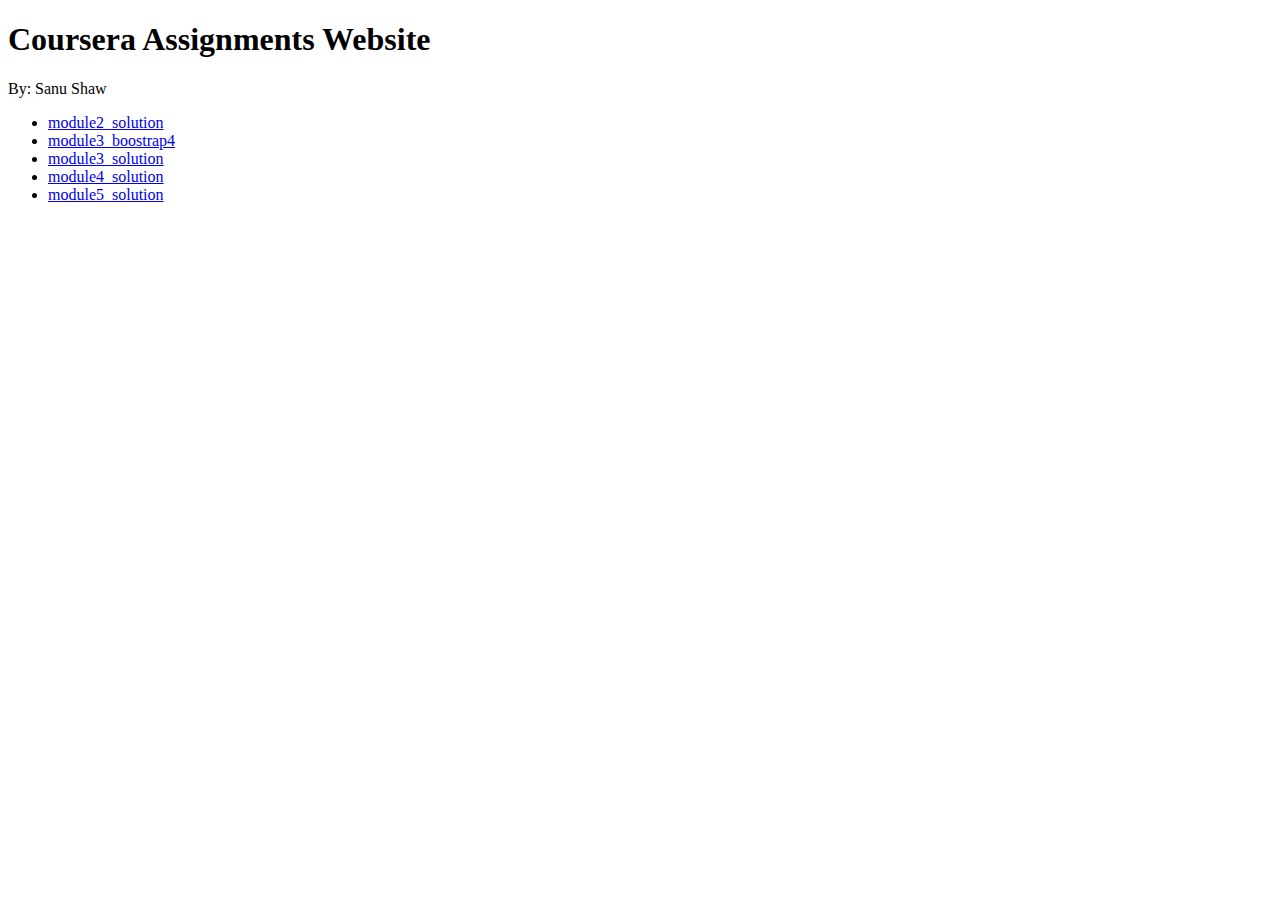
<file: index.html>
<!DOCTYPE html>
<html lang="en">
<head>
    <meta charset="UTF-8">
    <meta http-equiv="X-UA-Compatible" content="IE=edge">
    <meta name="viewport" content="width=device-width, initial-scale=1.0">
    <title>Coursera Test</title>
</head>
<body>
    <h1>Coursera Assignments Website</h1>
    <p>By: Sanu Shaw</p>
    <ul>
        <li><a href="./module2_solution/index.html" target="_blank">module2_solution</a></li>
        <li><a href="./module3_boostrap4/index.html" target="_blank">module3_boostrap4</a></li>
        <li><a href="./module3_solution/index.html" target="_blank">module3_solution</a></li>
        <li><a href="./module4_solution/index.html" target="_blank">module4_solution</a></li>
        <li><a href="./module5_solution/index.html" target="_blank">module5_solution</a></li>
    </ul>
</body>
</html>
</file>
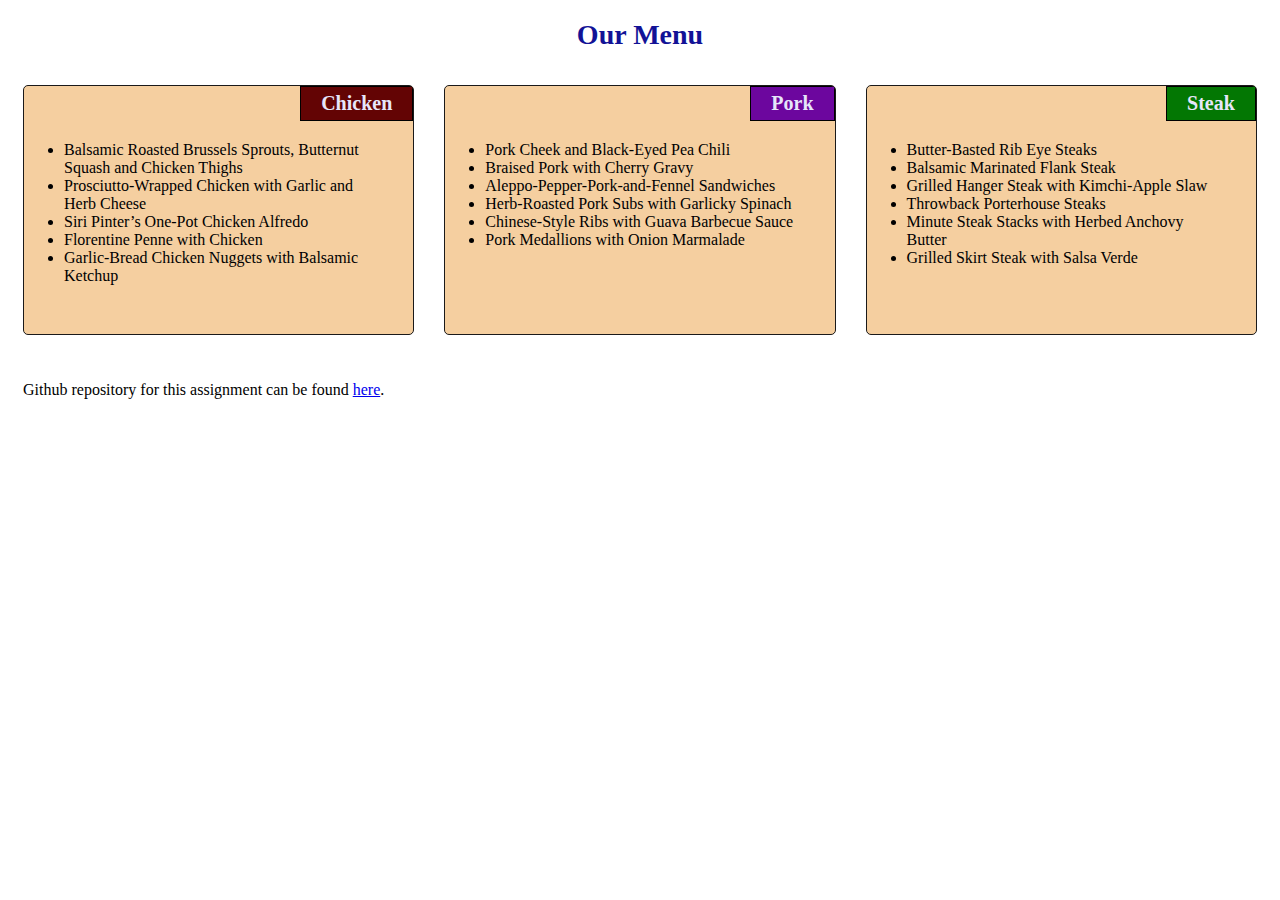
<file: module2_solution/index.html>
<!DOCTYPE html>
<html>

<head>
    <meta charset="utf-8" />
    <meta http-equiv="X-UA-Compatible" content="IE=edge">
    <title>Module2 Assignment</title>
    <meta name="viewport" content="width=device-width, initial-scale=1">
    <link rel="stylesheet" href="css/style.css" />
</head>

<body>
    <h1>Our Menu</h1>

    <div class="col-lg-4 col-md-6 col-sm-12">
        <section>
            <h2 id="chicken">Chicken</h2>
            <ul>
                <li>Balsamic Roasted Brussels Sprouts, Butternut Squash and Chicken Thighs</li>
                <li>Prosciutto-Wrapped Chicken with Garlic and Herb Cheese</li>
                <li>Siri Pinter’s One-Pot Chicken Alfredo</li>
                <li>Florentine Penne with Chicken</li>
                <li>Garlic-Bread Chicken Nuggets with Balsamic Ketchup</li>
            </ul>
        </section>
    </div>

    <div class="col-lg-4 col-md-6 col-sm-12">
        <section>
            <h2 id="pork">Pork</h2>
            <ul>
                <li>Pork Cheek and Black-Eyed Pea Chili</li>
                <li>Braised Pork with Cherry Gravy</li>
                <li>Aleppo-Pepper-Pork-and-Fennel Sandwiches</li>
                <li>Herb-Roasted Pork Subs with Garlicky Spinach</li>
                <li>Chinese-Style Ribs with Guava Barbecue Sauce</li>
                <li>Pork Medallions with Onion Marmalade</li>
            </ul>
        </section>
    </div>

    <div class="col-lg-4 col-md-12 col-sm-12">
        <section>
            <h2 id="steak">Steak</h2>
            <ul>
                <li>Butter-Basted Rib Eye Steaks</li>
                <li>Balsamic Marinated Flank Steak</li>
                <li>Grilled Hanger Steak with Kimchi-Apple Slaw</li>
                <li>Throwback Porterhouse Steaks</li>
                <li>Minute Steak Stacks with Herbed Anchovy Butter</li>
                <li>Grilled Skirt Steak with Salsa Verde</li>
            </ul>
        </section>
    </div>
    <div class="col-lg-12 col-md-12 col-sm-12">
        <p>Github repository for this assignment can be found
            <a href="https://github.com/SanuShaw19/coursera_test" target="_blank">here</a>.
        </p>
    </div>
</body>

</html>
</file>
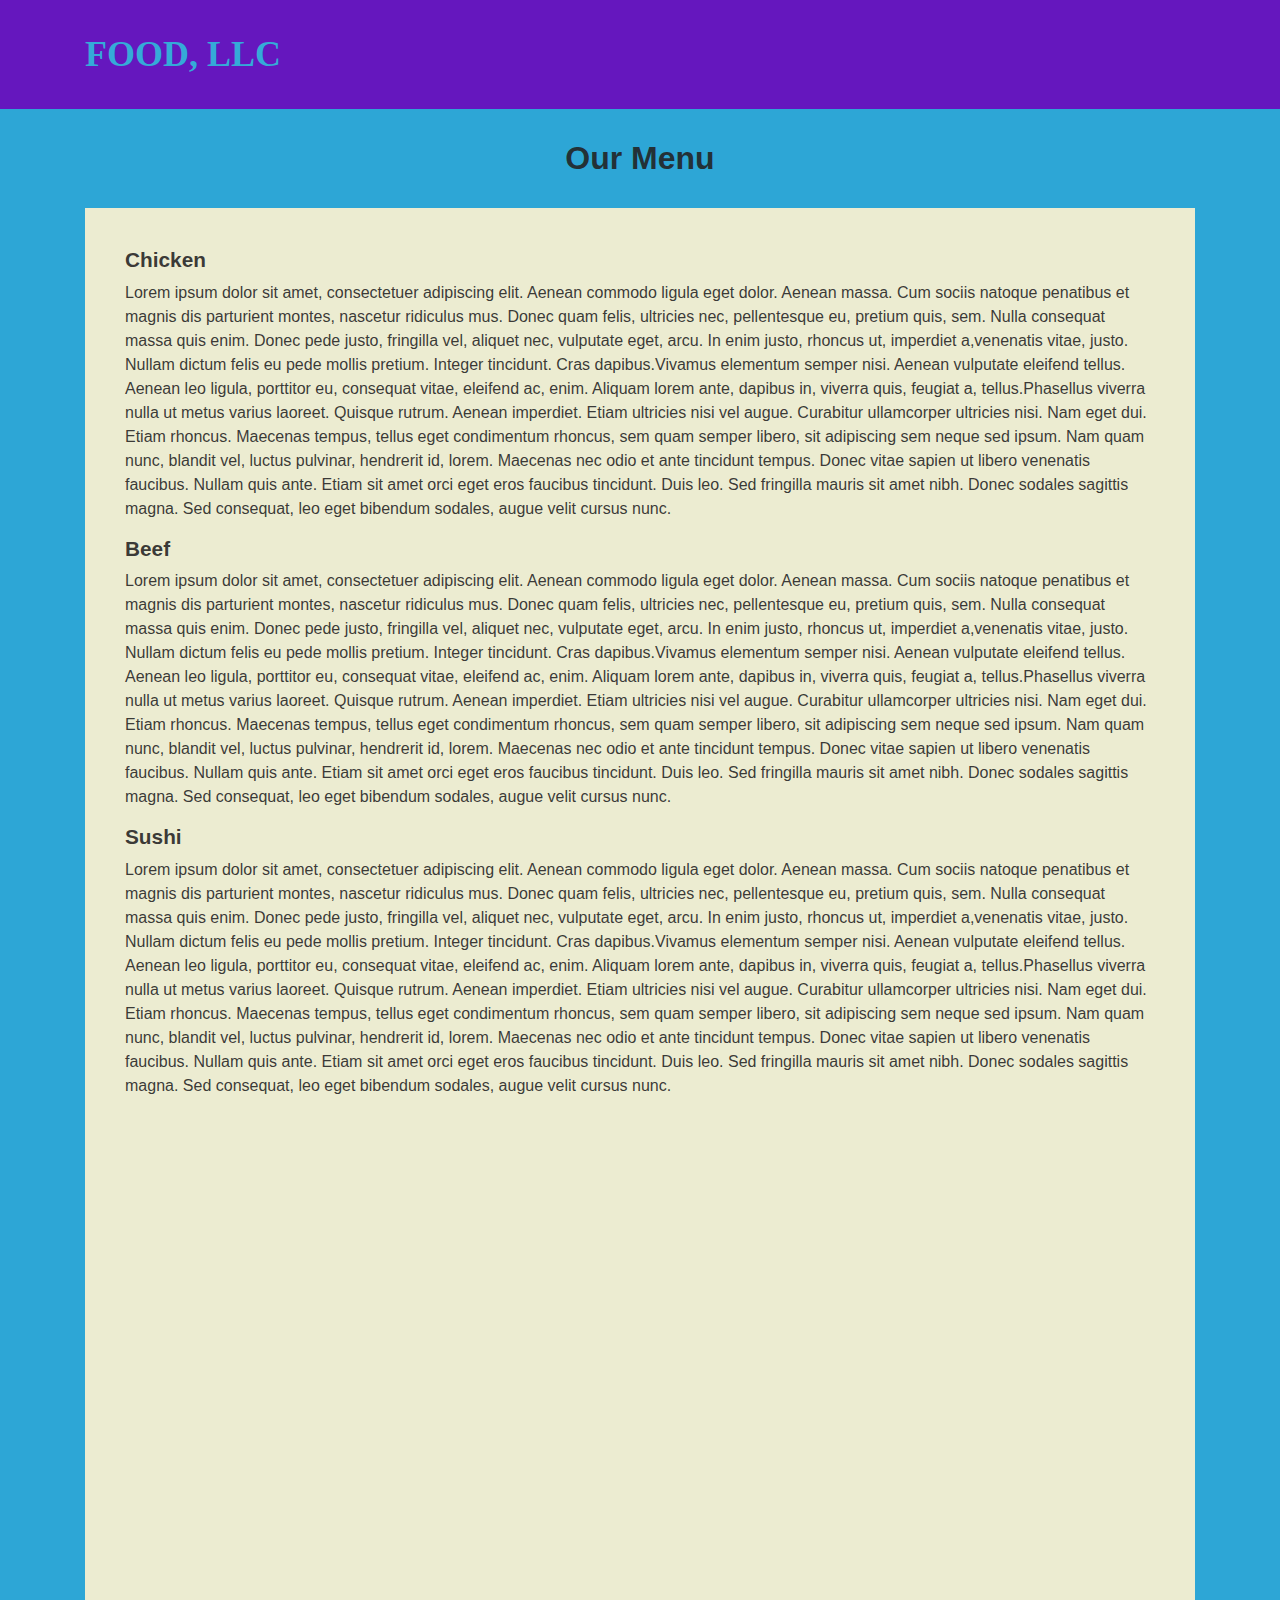
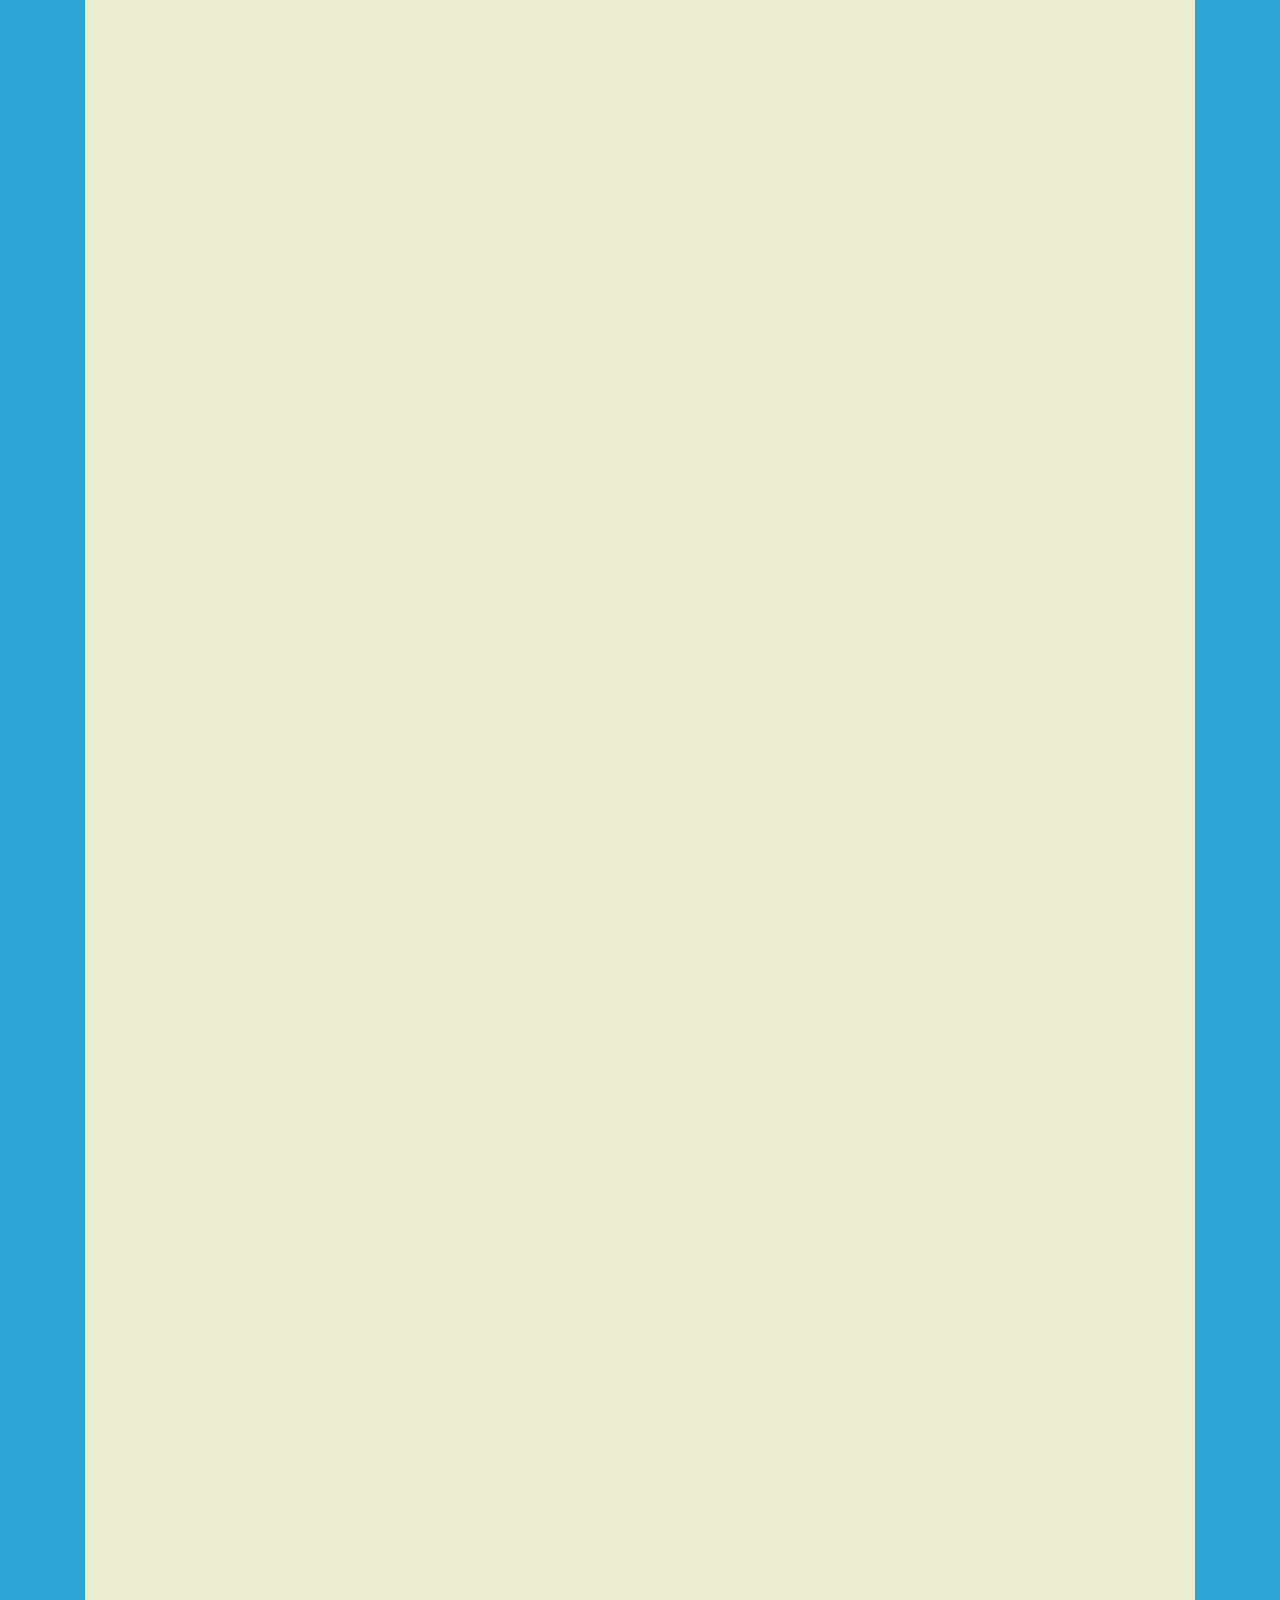
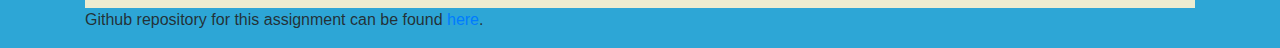
<file: module3_boostrap4/index.html>
<!doctype html>
<html lang="en">

<head>
	<meta charset="utf-8">
	<meta name="viewport" content="width=device-width, initial-scale=1, shrink-to-fit=no">
	<link rel="stylesheet" href="css/bootstrap.min.css">
	<link rel="stylesheet" href="css/style.css">
	<title>Module 3 Assignment</title>
</head>

<body>
	<header>
		<nav id="header-nav" class="navbar navbar-expand-lg navbar-light">
			<div class="container">
				<div class="navbar-brand">
					<a href="index.html">
						<h1>Food, LLC</h1>
					</a>
				</div>

				<button class="navbar-toggler" type="button" data-toggle="collapse" data-target="#navbarSupportedContent"
				 aria-controls="navbarSupportedContent" aria-expanded="false" aria-label="Toggle navigation">
					<span class="navbar-toggler-icon"></span>
				</button>

				<div id="navbarSupportedContent" class="collapse navbar-collapse">
					<ul id="nav-list" class="navbar-nav mr-auto d-lg-none">
						<li class="nav-item active">
							<a class="nav-link text-center" href="#chicken">Chicken</a>
						</li>
						<li class="nav-item">
							<a class="nav-link text-center" href="#beef">Beef</a>
						</li>
						<li class="nav-item">
							<a class="nav-link text-center" href="#sushi">Sushi</a>
						</li>
					</ul>
				</div><!-- .collapse .navbar-collapse -->
			</div><!-- .container -->
		</nav><!-- .navbar-->
	</header>

	<div id="main-content" class="container">
		<h2 id="page-title" class="text-center">Our Menu</h2>
		<div id="main-text">
			<h3 id="chicken">Chicken</h3>
			<p>Lorem ipsum dolor sit amet, consectetuer adipiscing elit. Aenean commodo ligula eget dolor.
				Aenean
				massa. Cum sociis natoque penatibus et magnis dis parturient montes, nascetur ridiculus mus.
				Donec
				quam
				felis, ultricies nec, pellentesque eu, pretium quis, sem. Nulla consequat massa quis enim.
				Donec
				pede
				justo, fringilla vel, aliquet nec, vulputate eget, arcu. In enim justo, rhoncus ut, imperdiet
				a,venenatis vitae, justo. Nullam dictum felis eu pede mollis pretium. Integer tincidunt. Cras
				dapibus.Vivamus elementum semper nisi. Aenean vulputate eleifend tellus. Aenean leo ligula,
				porttitor
				eu,
				consequat vitae, eleifend ac, enim. Aliquam lorem ante, dapibus in, viverra quis, feugiat a,
				tellus.Phasellus viverra nulla ut metus varius laoreet. Quisque rutrum. Aenean imperdiet. Etiam
				ultricies nisi vel augue. Curabitur ullamcorper ultricies nisi. Nam eget dui. Etiam rhoncus.
				Maecenas
				tempus, tellus eget condimentum rhoncus, sem quam semper libero, sit adipiscing sem neque sed
				ipsum.
				Nam quam nunc, blandit vel, luctus pulvinar, hendrerit id, lorem. Maecenas nec odio et ante
				tincidunt
				tempus. Donec vitae sapien ut libero venenatis faucibus. Nullam quis ante. Etiam sit amet orci
				eget
				eros
				faucibus tincidunt. Duis leo. Sed fringilla mauris sit amet nibh. Donec sodales sagittis magna.
				Sed
				consequat, leo eget bibendum sodales, augue velit cursus nunc.
			</p>
			<h3 id="beef">Beef</h3>
			<p>Lorem ipsum dolor sit amet, consectetuer adipiscing elit. Aenean commodo ligula eget dolor.
				Aenean
				massa. Cum sociis natoque penatibus et magnis dis parturient montes, nascetur ridiculus mus.
				Donec
				quam
				felis, ultricies nec, pellentesque eu, pretium quis, sem. Nulla consequat massa quis enim.
				Donec
				pede
				justo, fringilla vel, aliquet nec, vulputate eget, arcu. In enim justo, rhoncus ut, imperdiet
				a,venenatis vitae, justo. Nullam dictum felis eu pede mollis pretium. Integer tincidunt. Cras
				dapibus.Vivamus elementum semper nisi. Aenean vulputate eleifend tellus. Aenean leo ligula,
				porttitor
				eu,
				consequat vitae, eleifend ac, enim. Aliquam lorem ante, dapibus in, viverra quis, feugiat a,
				tellus.Phasellus viverra nulla ut metus varius laoreet. Quisque rutrum. Aenean imperdiet. Etiam
				ultricies nisi vel augue. Curabitur ullamcorper ultricies nisi. Nam eget dui. Etiam rhoncus.
				Maecenas
				tempus, tellus eget condimentum rhoncus, sem quam semper libero, sit adipiscing sem neque sed
				ipsum.
				Nam quam nunc, blandit vel, luctus pulvinar, hendrerit id, lorem. Maecenas nec odio et ante
				tincidunt
				tempus. Donec vitae sapien ut libero venenatis faucibus. Nullam quis ante. Etiam sit amet orci
				eget
				eros
				faucibus tincidunt. Duis leo. Sed fringilla mauris sit amet nibh. Donec sodales sagittis magna.
				Sed
				consequat, leo eget bibendum sodales, augue velit cursus nunc.
			</p>
			<h3 id="sushi">Sushi</h3>
			<p>Lorem ipsum dolor sit amet, consectetuer adipiscing elit. Aenean commodo ligula eget dolor.
				Aenean
				massa. Cum sociis natoque penatibus et magnis dis parturient montes, nascetur ridiculus mus.
				Donec
				quam
				felis, ultricies nec, pellentesque eu, pretium quis, sem. Nulla consequat massa quis enim.
				Donec
				pede
				justo, fringilla vel, aliquet nec, vulputate eget, arcu. In enim justo, rhoncus ut, imperdiet
				a,venenatis vitae, justo. Nullam dictum felis eu pede mollis pretium. Integer tincidunt. Cras
				dapibus.Vivamus elementum semper nisi. Aenean vulputate eleifend tellus. Aenean leo ligula,
				porttitor
				eu,
				consequat vitae, eleifend ac, enim. Aliquam lorem ante, dapibus in, viverra quis, feugiat a,
				tellus.Phasellus viverra nulla ut metus varius laoreet. Quisque rutrum. Aenean imperdiet. Etiam
				ultricies nisi vel augue. Curabitur ullamcorper ultricies nisi. Nam eget dui. Etiam rhoncus.
				Maecenas
				tempus, tellus eget condimentum rhoncus, sem quam semper libero, sit adipiscing sem neque sed
				ipsum.
				Nam quam nunc, blandit vel, luctus pulvinar, hendrerit id, lorem. Maecenas nec odio et ante
				tincidunt
				tempus. Donec vitae sapien ut libero venenatis faucibus. Nullam quis ante. Etiam sit amet orci
				eget
				eros
				faucibus tincidunt. Duis leo. Sed fringilla mauris sit amet nibh. Donec sodales sagittis magna.
				Sed
				consequat, leo eget bibendum sodales, augue velit cursus nunc.
			</p>
		</div>
		<div ><p>Github repository for this assignment can be found
            <a href="https://github.com/SanuShaw19/coursera_test" target="_blank">here</a>.
        </p></div>
	</div>

	<script src="js/jquery-3.3.1.js"></script>
	<script src="js/bootstrap.min.js"></script>

</body>

</html>
</file>
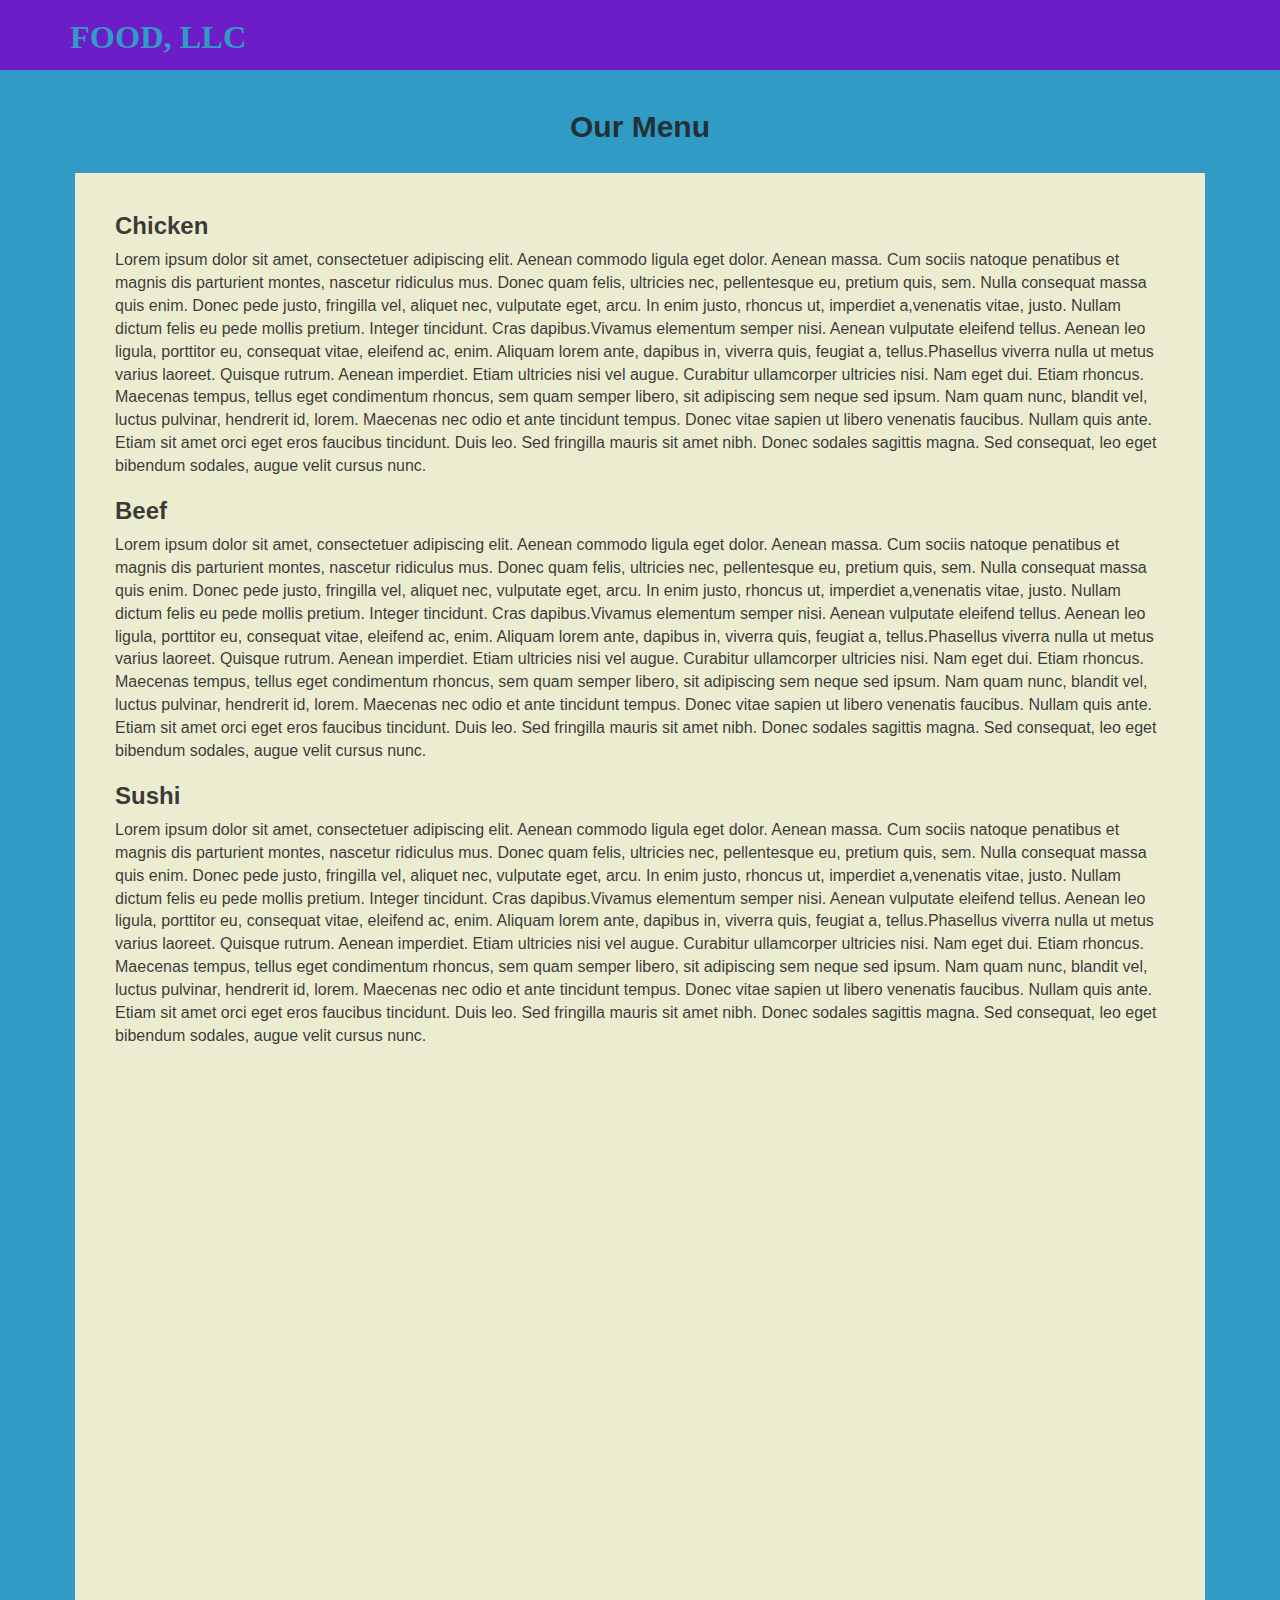
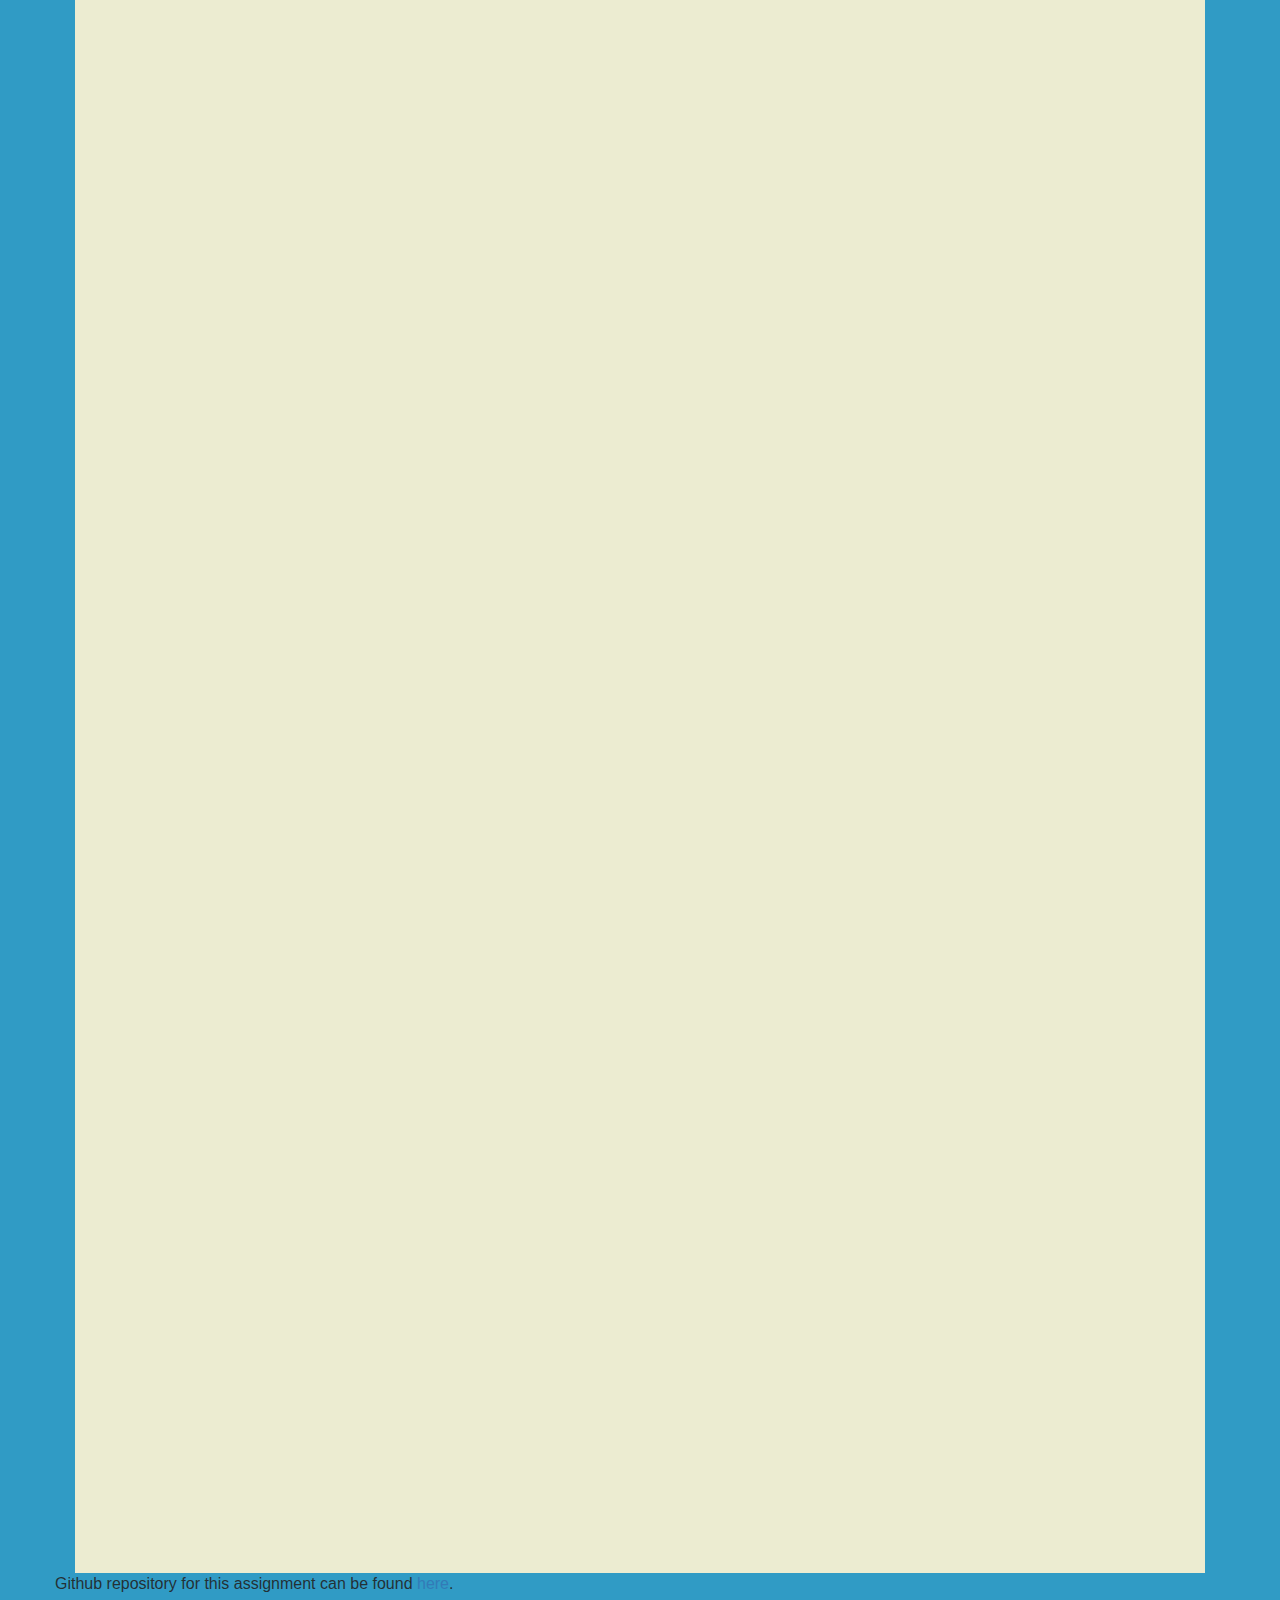
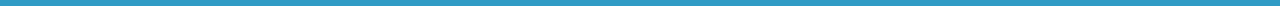
<file: module3_solution/index.html>
<!doctype html>
<html lang="en">

<head>
	<meta charset="utf-8">
	<meta http-equiv="X-UA-Compatible" content="IE=edge">
	<meta name="viewport" content="width=device-width, initial-scale=1">
	<title>Module 3 Solution</title>
	<link rel="stylesheet" href="css/bootstrap.min.css">
	<link rel="stylesheet" href="css/styles.css">
</head>

<body>
	<header>
		<nav id="header-nav" class="navbar navbar-default">
			<div class="container">
				<div class="navbar-header">
					<div class="navbar-brand">
						<a href="index.html">
							<h1>Food, LLC</h1>
						</a>
					</div>

					<button type="button" class="navbar-toggle collapsed" data-toggle="collapse" data-target="#collapsable-nav"
					 aria-expanded="false">
						<span class="sr-only">Toggle navigation</span>
						<span class="icon-bar"></span>
						<span class="icon-bar"></span>
						<span class="icon-bar"></span>
					</button>
				</div>

				<div id="collapsable-nav" class="collapse navbar-collapse">
					<ul id="nav-list" class="nav navbar-nav visible-xs">
						<li><a href="#chicken" class="text-center">Chicken</a></li>
						<li><a href="#beef" class="text-center">Beef</a></li>
						<li><a href="#sushi" class="text-center">Sushi</a></li>
					</ul>
				</div><!-- .collapse .navbar-collapse -->
			</div><!-- .container -->
		</nav><!-- #header-nav -->
	</header>

	<div id="main-content" class="container">
		<h2 id="page-title" class="text-center">Our Menu</h2>
		<section class="row">
			<div id="main-text" class="col-xs-12">
				<div class="text-background">
					<h3 id="chicken">Chicken</h3>
					<p>Lorem ipsum dolor sit amet, consectetuer adipiscing elit. Aenean commodo ligula eget dolor.
						Aenean
						massa. Cum sociis natoque penatibus et magnis dis parturient montes, nascetur ridiculus mus.
						Donec
						quam
						felis, ultricies nec, pellentesque eu, pretium quis, sem. Nulla consequat massa quis enim.
						Donec
						pede
						justo, fringilla vel, aliquet nec, vulputate eget, arcu. In enim justo, rhoncus ut, imperdiet
						a,venenatis vitae, justo. Nullam dictum felis eu pede mollis pretium. Integer tincidunt. Cras
						dapibus.Vivamus elementum semper nisi. Aenean vulputate eleifend tellus. Aenean leo ligula,
						porttitor
						eu,
						consequat vitae, eleifend ac, enim. Aliquam lorem ante, dapibus in, viverra quis, feugiat a,
						tellus.Phasellus viverra nulla ut metus varius laoreet. Quisque rutrum. Aenean imperdiet. Etiam
						ultricies nisi vel augue. Curabitur ullamcorper ultricies nisi. Nam eget dui. Etiam rhoncus.
						Maecenas
						tempus, tellus eget condimentum rhoncus, sem quam semper libero, sit adipiscing sem neque sed
						ipsum.
						Nam quam nunc, blandit vel, luctus pulvinar, hendrerit id, lorem. Maecenas nec odio et ante
						tincidunt
						tempus. Donec vitae sapien ut libero venenatis faucibus. Nullam quis ante. Etiam sit amet orci
						eget
						eros
						faucibus tincidunt. Duis leo. Sed fringilla mauris sit amet nibh. Donec sodales sagittis magna.
						Sed
						consequat, leo eget bibendum sodales, augue velit cursus nunc.
					</p>
					<h3 id="beef">Beef</h3>
					<p>Lorem ipsum dolor sit amet, consectetuer adipiscing elit. Aenean commodo ligula eget dolor.
						Aenean
						massa. Cum sociis natoque penatibus et magnis dis parturient montes, nascetur ridiculus mus.
						Donec
						quam
						felis, ultricies nec, pellentesque eu, pretium quis, sem. Nulla consequat massa quis enim.
						Donec
						pede
						justo, fringilla vel, aliquet nec, vulputate eget, arcu. In enim justo, rhoncus ut, imperdiet
						a,venenatis vitae, justo. Nullam dictum felis eu pede mollis pretium. Integer tincidunt. Cras
						dapibus.Vivamus elementum semper nisi. Aenean vulputate eleifend tellus. Aenean leo ligula,
						porttitor
						eu,
						consequat vitae, eleifend ac, enim. Aliquam lorem ante, dapibus in, viverra quis, feugiat a,
						tellus.Phasellus viverra nulla ut metus varius laoreet. Quisque rutrum. Aenean imperdiet. Etiam
						ultricies nisi vel augue. Curabitur ullamcorper ultricies nisi. Nam eget dui. Etiam rhoncus.
						Maecenas
						tempus, tellus eget condimentum rhoncus, sem quam semper libero, sit adipiscing sem neque sed
						ipsum.
						Nam quam nunc, blandit vel, luctus pulvinar, hendrerit id, lorem. Maecenas nec odio et ante
						tincidunt
						tempus. Donec vitae sapien ut libero venenatis faucibus. Nullam quis ante. Etiam sit amet orci
						eget
						eros
						faucibus tincidunt. Duis leo. Sed fringilla mauris sit amet nibh. Donec sodales sagittis magna.
						Sed
						consequat, leo eget bibendum sodales, augue velit cursus nunc.
					</p>
					<h3 id="sushi">Sushi</h3>
					<p>Lorem ipsum dolor sit amet, consectetuer adipiscing elit. Aenean commodo ligula eget dolor.
						Aenean
						massa. Cum sociis natoque penatibus et magnis dis parturient montes, nascetur ridiculus mus.
						Donec
						quam
						felis, ultricies nec, pellentesque eu, pretium quis, sem. Nulla consequat massa quis enim.
						Donec
						pede
						justo, fringilla vel, aliquet nec, vulputate eget, arcu. In enim justo, rhoncus ut, imperdiet
						a,venenatis vitae, justo. Nullam dictum felis eu pede mollis pretium. Integer tincidunt. Cras
						dapibus.Vivamus elementum semper nisi. Aenean vulputate eleifend tellus. Aenean leo ligula,
						porttitor
						eu,
						consequat vitae, eleifend ac, enim. Aliquam lorem ante, dapibus in, viverra quis, feugiat a,
						tellus.Phasellus viverra nulla ut metus varius laoreet. Quisque rutrum. Aenean imperdiet. Etiam
						ultricies nisi vel augue. Curabitur ullamcorper ultricies nisi. Nam eget dui. Etiam rhoncus.
						Maecenas
						tempus, tellus eget condimentum rhoncus, sem quam semper libero, sit adipiscing sem neque sed
						ipsum.
						Nam quam nunc, blandit vel, luctus pulvinar, hendrerit id, lorem. Maecenas nec odio et ante
						tincidunt
						tempus. Donec vitae sapien ut libero venenatis faucibus. Nullam quis ante. Etiam sit amet orci
						eget
						eros
						faucibus tincidunt. Duis leo. Sed fringilla mauris sit amet nibh. Donec sodales sagittis magna.
						Sed
						consequat, leo eget bibendum sodales, augue velit cursus nunc.
					</p>
				</div>
			</div>
			<div ><p>Github repository for this assignment can be found
				<a href="https://github.com/SanuShaw19/coursera_test" target="_blank">here</a>.
			</p></div>
		</section>
	</div>

	<script src="js/jquery-2.1.4.min.js"></script>
	<script src="js/bootstrap.min.js"></script>
</body>

</html>
</file>
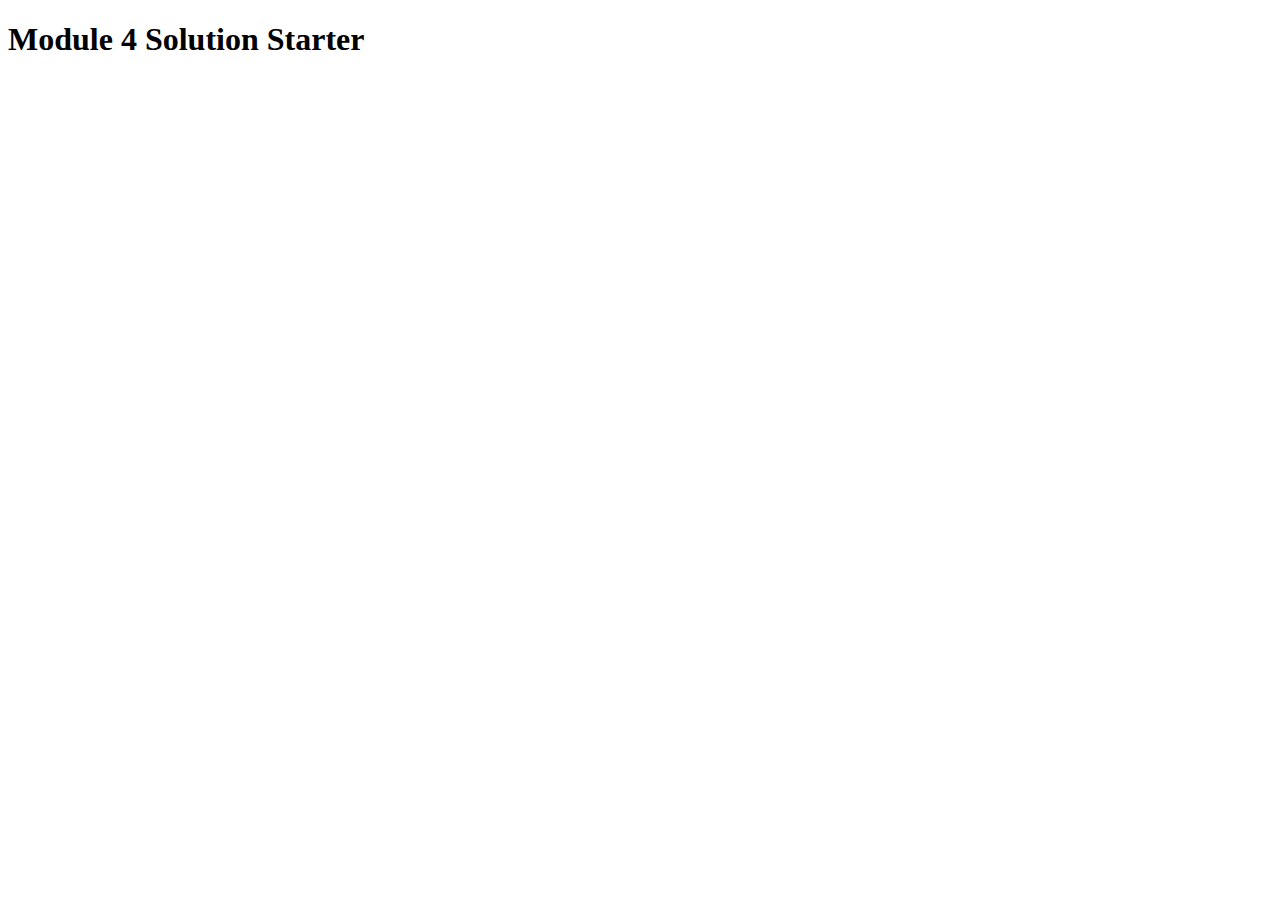
<file: module4_solution/index.html>
<!DOCTYPE html>
<html>
<head>
  <meta charset="utf-8">
  <title>Module 4 Solution Starter</title>
  <script>
    var names = [];
  </script>
  <script src="SpeakHello.js"></script>
  <script src="SpeakGoodBye.js"></script>
  <script src="script.js"></script>
</head>
<body>
  <h1>Module 4 Solution Starter</h1>
</body>
</html>
</file>
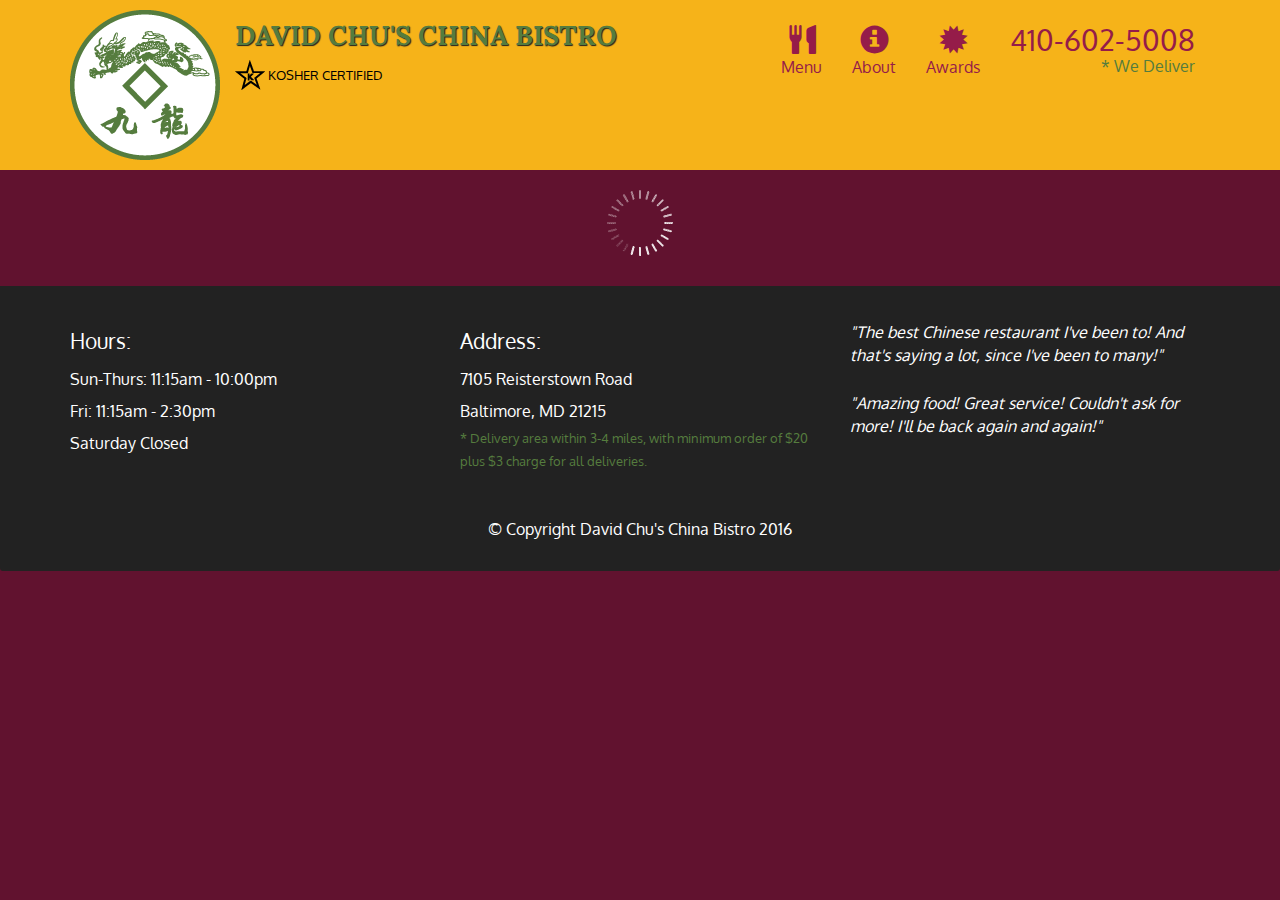
<file: module5_solution/index.html>
<!doctype html>
<html lang="en">
  <head>
    <meta charset="utf-8">
    <meta http-equiv="X-UA-Compatible" content="IE=edge">
    <meta name="viewport" content="width=device-width, initial-scale=1">
    <title>David Chu's China Bistro</title>
    <link rel="stylesheet" href="css/bootstrap.min.css">
    <link rel="stylesheet" href="css/styles.css">
    <link href='https://fonts.googleapis.com/css?family=Oxygen:400,300,700' rel='stylesheet' type='text/css'>
    <link href='https://fonts.googleapis.com/css?family=Lora' rel='stylesheet' type='text/css'>
  </head>
<body>
  <header>
    <nav id="header-nav" class="navbar navbar-default">
      <div class="container">
        <div class="navbar-header">
          <a href="index.html" class="pull-left visible-md visible-lg">
            <div id="logo-img" alt="Logo image"></div>
          </a>

          <div class="navbar-brand">
            <a href="index.html"><h1>David Chu's China Bistro</h1></a>
            <p>
              <img src="images/star-k-logo.png" alt="Kosher certification">
              <span>Kosher Certified</span>
            </p>
          </div>

          <button id="navbarToggle" type="button" class="navbar-toggle collapsed" data-toggle="collapse" data-target="#collapsable-nav" aria-expanded="false">
            <span class="sr-only">Toggle navigation</span>
            <span class="icon-bar"></span>
            <span class="icon-bar"></span>
            <span class="icon-bar"></span>
          </button>
        </div>
        
        <div id="collapsable-nav" class="collapse navbar-collapse">
           <ul id="nav-list" class="nav navbar-nav navbar-right">
            <li id="navHomeButton" class="visible-xs active">
              <a href="index.html">
                <span class="glyphicon glyphicon-home"></span> Home</a>
            </li>
            <li id="navMenuButton">
              <a href="#" onclick="$dc.loadMenuCategories();">
                <span class="glyphicon glyphicon-cutlery"></span><br class="hidden-xs"> Menu</a>
            </li>
            <li>
              <a href="#">
                <span class="glyphicon glyphicon-info-sign"></span><br class="hidden-xs"> About</a>
            </li>
            <li>
              <a href="#">
                <span class="glyphicon glyphicon-certificate"></span><br class="hidden-xs"> Awards</a>
            </li>
            <li id="phone" class="hidden-xs">
              <a href="tel:410-602-5008">
                <span>410-602-5008</span></a><div>* We Deliver</div>
            </li>
          </ul><!-- #nav-list -->
        </div><!-- .collapse .navbar-collapse -->
      </div><!-- .container -->
    </nav><!-- #header-nav -->
  </header>

  <div id="call-btn" class="visible-xs">
    <a class="btn" href="tel:410-602-5008">
    <span class="glyphicon glyphicon-earphone"></span>
    410-602-5008
    </a>
  </div>
  <div id="xs-deliver" class="text-center visible-xs">* We Deliver</div>

  <div id="main-content" class="container"></div>

  <footer class="panel-footer">
    <div class="container">
      <div class="row">
        <section id="hours" class="col-sm-4">
          <span>Hours:</span><br>
          Sun-Thurs: 11:15am - 10:00pm<br>
          Fri: 11:15am - 2:30pm<br>
          Saturday Closed
          <hr class="visible-xs">
        </section>
        <section id="address" class="col-sm-4">
          <span>Address:</span><br>
          7105 Reisterstown Road<br>
          Baltimore, MD 21215
          <p>* Delivery area within 3-4 miles, with minimum order of $20 plus $3 charge for all deliveries.</p>
          <hr class="visible-xs">
        </section>
        <section id="testimonials" class="col-sm-4">
          <p>"The best Chinese restaurant I've been to! And that's saying a lot, since I've been to many!"</p>
          <p>"Amazing food! Great service! Couldn't ask for more! I'll be back again and again!"</p>
        </section>
      </div>
      <div class="text-center">&copy; Copyright David Chu's China Bistro 2016</div>
    </div>
  </footer>

  <!-- jQuery (Bootstrap JS plugins depend on it) -->
  <script src="js/jquery-2.1.4.min.js"></script>
  <script src="js/bootstrap.min.js"></script>
  <script src="js/ajax-utils.js"></script>
  <script src="js/script.js"></script>
</body>
</html>
</file>
<file: module2_solution/css/style.css>
* {
    box-sizing: border-box;
    font-family: Cambria, Cochin, Georgia, Times, 'Times New Roman', serif;
}

h1 {
    color: rgb(18, 18, 150);
    font-size: 175%;
    text-align: center;
}

section {
    border: 1px solid rgb(27, 26, 26);    
    background-color: rgb(245, 207, 160);
    height: 250px;
    overflow: auto;
    border-radius: 5px;
}

h2 {
    float: right;
    border:1px solid black;
    color: lavender;
    font-size: 125%;
    padding: 5px 20px 5px 20px;
    margin-top: 0;
    margin-bottom: 20px;
}

ul {
    clear: right;
    width: 90%;
}

#chicken {
    background-color: rgb(99, 4, 4);
}

#pork {
    background-color: rgb(108, 6, 158);
}

#steak {
    background-color: rgb(3, 119, 3);
}


/********** Desktop version **********/
@media (min-width: 992px) {
    .col-lg-1, .col-lg-2, .col-lg-3, .col-lg-4, .col-lg-5, .col-lg-6, .col-lg-7, .col-lg-8, .col-lg-9, .col-lg-10, .col-lg-11, .col-lg-12 {
      float: left;
      padding: 15px;
    }
    .col-lg-1 {
      width: 8.33%;
    }
    .col-lg-2 {
      width: 16.66%;
    }
    .col-lg-3 {
      width: 25%;
    }
    .col-lg-4 {
      width: 33.33%;
    }
    .col-lg-5 {
      width: 41.66%;
    }
    .col-lg-6 {
      width: 50%;
    }
    .col-lg-7 {
      width: 58.33%;
    }
    .col-lg-8 {
      width: 66.66%;
    }
    .col-lg-9 {
      width: 75%;
    }
    .col-lg-10 {
      width: 83.33%;
    }
    .col-lg-11 {
      width: 91.66%;
    }
    .col-lg-12 {
      width: 100%;
    }
  }
  
  /********** Tablet version **********/
  @media (min-width: 768px) and (max-width: 991px) {
    .col-md-1, .col-md-2, .col-md-3, .col-md-4, .col-md-5, .col-md-6, .col-md-7, .col-md-8, .col-md-9, .col-md-10, .col-md-11, .col-md-12 {
      float: left;
      padding: 15px;
    }
    .col-md-1 {
      width: 8.33%;
    }
    .col-md-2 {
      width: 16.66%;
    }
    .col-md-3 {
      width: 25%;
    }
    .col-md-4 {
      width: 33.33%;
    }
    .col-md-5 {
      width: 41.66%;
    }
    .col-md-6 {
      width: 50%;
    }
    .col-md-7 {
      width: 58.33%;
    }
    .col-md-8 {
      width: 66.66%;
    }
    .col-md-9 {
      width: 75%;
    }
    .col-md-10 {
      width: 83.33%;
    }
    .col-md-11 {
      width: 91.66%;
    }
    .col-md-12 {
      width: 100%;
    }
  }

  /********** Mobile version **********/
  @media (max-width: 767px) {
    .col-sm-1, .col-sm-2, .col-sm-3, .col-sm-4, .col-sm-5, .col-sm-6, .col-sm-7, .col-sm-8, .col-sm-9, .col-sm-10, .col-sm-11, .col-sm-12 {
      float: left;
      padding: 15px;
    }
    .col-sm-1 {
      width: 8.33%;
    }
    .col-sm-2 {
      width: 16.66%;
    }
    .col-sm-3 {
      width: 25%;
    }
    .col-sm-4 {
      width: 33.33%;
    }
    .col-sm-5 {
      width: 41.66%;
    }
    .col-sm-6 {
      width: 50%;
    }
    .col-sm-7 {
      width: 58.33%;
    }
    .col-sm-8 {
      width: 66.66%;
    }
    .col-sm-9 {
      width: 75%;
    }
    .col-sm-10 {
      width: 83.33%;
    }
    .col-sm-11 {
      width: 91.66%;
    }
    .col-sm-12 {
      width: 100%;
    }
  }
</file>
<file: module3_boostrap4/css/style.css>
body {
  font-size: 16px;
  color: rgba(34, 33, 33, 0.884);
  background-color: #2da6d6;
  font-family: 'Segoe UI', Tahoma, Geneva, Verdana, sans-serif
}

#header-nav {
  background-color: #6517be;
  min-height: 50px;
}

.navbar-brand h1 {
  font-family: 'Lora', serif;
  color: #35aad8;
  font-size: 1.8em;
  text-transform: uppercase;
  font-weight: bold;
  margin-top: 20px;
  margin-bottom: 20px;
}

.navbar-brand a:hover, .navbar-brand a:focus {
  text-decoration: none;
}

#nav-list a {
  color: #80bad1;
  background: rgb(236, 236, 209);
  border: 1px solid #6f44a0;
  border-radius: 5px;
  font-weight: bold;
}

#nav-list a:hover {
  background: rgb(236, 236, 209);
  opacity: 0.6;
}

#page-title {
  font-weight: bold;
  margin-top: 30px;
  margin-bottom: 30px;
}

#main-text {
  height: 3000px;
  padding: 40px;
  background-color: rgb(236, 236, 209);
}

h3 {
  font-size: 1.3em;
  font-weight: bold;
}
</file>
<file: module3_solution/css/styles.css>
body {
  font-size: 16px;
  color: rgba(34, 33, 33, 0.884);
  background-color: #309bc5;
  font-family: 'Segoe UI', Tahoma, Geneva, Verdana, sans-serif
}

#header-nav {
  background-color: #6c1dc7;
  border-radius: 0;
  border: 0;
  min-height: 70px;
}

.navbar-brand h1 {
  font-family: 'Lora', serif;
  color: #309bc5;
  font-size: 1.8em;
  text-transform: uppercase;
  font-weight: bold;
  margin-top: 10px;
  margin-bottom: 20px;
  line-height: .75;
}

.navbar-brand a:hover, .navbar-brand a:focus {
  text-decoration: none;
}

#nav-list a {
  color: #309bc5;
  font-weight: bold;
}

#nav-list a:hover {
  background: rgb(236, 236, 209);
}

.navbar-header button.navbar-toggle, .navbar-header .icon-bar {
  border: 1px solid #309bc5;
}

.navbar-header button.navbar-toggle {
  clear: both;
  margin-top: -30px;
}

#page-title {
  font-weight: bold;
  margin-bottom: 30px;
}

#main-text {
  padding-left: 20px;
  padding-right: 20px;
}

.text-background {
  height: 3000px;
  padding: 20px 40px 20px 40px;
  background-color: rgb(236, 236, 209);
  overflow: hidden;
}

h3 {
  font-weight: bold;
}
</file>
<file: module5_solution/css/styles.css>
body {
  font-size: 16px;
  color: #fff;
  background-color: #61122f;
  font-family: 'Oxygen', sans-serif;
}

/** HEADER **/
#header-nav {
  background-color: #f6b319;
  border-radius: 0;
  border: 0;
}

#logo-img {
  background: url('../images/restaurant-logo_large.png') no-repeat;
  width: 150px;
  height: 150px;
  margin: 10px 15px 10px 0;
}

.navbar-brand {
  padding-top: 25px;
}
.navbar-brand h1 { /* Restaurant name */
  font-family: 'Lora', serif;
  color: #557c3e;
  font-size: 1.5em;
  text-transform: uppercase;
  font-weight: bold;
  text-shadow: 1px 1px 1px #222;
  margin-top: 0;
  margin-bottom: 0;
  line-height: .75;
}
.navbar-brand a:hover, .navbar-brand a:focus {
  text-decoration: none;
}
.navbar-brand p { /* Kosher cert */
  color: #000;
  text-transform: uppercase;
  font-size: .7em;
  margin-top: 15px;
}
.navbar-brand p span { /* Star-K */
  vertical-align: middle;
}

#nav-list {
  margin-top: 10px;
}
#nav-list a {
  color: #951C49;
  text-align: center;
}
#nav-list a:hover {
  background: #E7E7E7;
}
#nav-list a span {
  font-size: 1.8em;
}

#phone {
  margin-top: 5px;
}
#phone a { /* Phone number */
  text-align: right;
  padding-bottom: 0;
}
#phone div { /* We Deliver */
  color: #557c3e;
  text-align: right;
  padding-right: 15px;
}

.navbar-header button.navbar-toggle, .navbar-header .icon-bar {
  border: 1px solid #61122f;
}
.navbar-header button.navbar-toggle {
  clear: both;
  margin-top: -30px;
}
/* END HEADER */

/* FOOTER */
.panel-footer {
  margin-top: 30px;
  padding-top: 35px;
  padding-bottom: 30px;
  background-color: #222;
  border-top: 0;
}
.panel-footer div.row {
  margin-bottom: 35px;
}
#hours, #address {
  line-height: 2;
}
#hours > span, #address > span {
  font-size: 1.3em;
}
#address p {
  color: #557c3e;
  font-size: .8em;
  line-height: 1.8;
}
#testimonials {
  font-style: italic;
}
#testimonials p:nth-child(2) {
  margin-top: 25px;
}
/* END FOOTER */



/* HOME PAGE */
.container .jumbotron {
  box-shadow: 0 0 50px #3F0C1F;
  border: 2px solid #3F0C1F;
}

#menu-tile, #specials-tile, #map-tile {
  height: 250px;
  width: 100%;
  margin-bottom: 15px;
  position: relative;
  border: 2px solid #3F0C1F;
  overflow: hidden;
}
#menu-tile:hover, #specials-tile:hover, #map-tile:hover {
  box-shadow: 0 1px 5px 1px #cccccc;
}
#menu-tile {
  background: url('../images/menu-tile.jpg') no-repeat;
  background-position: center;
}
#specials-tile {
  background: url('../images/specials-tile.jpg') no-repeat;
  background-position: center;
}
#menu-tile span, #specials-tile span, #map-tile span {
  position: absolute;
  bottom: 0;
  right: 0;
  width: 100%;
  text-align: center;
  font-size: 1.6em;
  text-transform: uppercase;
  background-color: #000;
  color: #fff;
  opacity: .8;
}
/* END HOME PAGE */

/* MENU CATEGORIES PAGE */
.category-tile { 
  position: relative;
  border: 2px solid #3F0C1F;
  overflow: hidden;
  width: 200px;
  height: 200px;
  margin: 0 auto 15px;
}
.category-tile span {
  position: absolute;
  bottom: 0;
  right: 0;
  width: 100%;
  text-align: center;
  font-size: 1.2em;
  text-transform: uppercase;
  background-color: #000;
  color: #fff;
  opacity: .8;
}
.category-tile:hover {
  box-shadow: 0 1px 5px 1px #cccccc;
}

#menu-categories-title + div {
  margin-bottom: 50px;
}
/* END MENU CATEGORIES PAGE */

/* SINGLE CATEGORY PAGE */
.menu-item-tile {
  margin-bottom: 25px;
}
.menu-item-tile hr {
  width: 80%;
}
.menu-item-tile .menu-item-price {
  font-size: 1.1em;
  text-align: right;
  margin-top: -15px;
  margin-right: -15px;
}
.menu-item-tile .menu-item-price span {
  font-size: .6em;
}
.menu-item-photo {
  position: relative;
  border: 2px solid #3F0C1F; 
  overflow: hidden;
  padding: 0;
  margin-right: -15px;
  margin-left: auto;
  margin-bottom: 20px;
  max-width: 250px;
}
.menu-item-photo div {
  position: absolute;
  bottom: 0;
  right: 0;
  width: 80px;
  background-color: #557c3e;
  text-align: center;
}
.menu-item-description {
  padding-right: 30px;
}
h3.menu-item-title {
  margin: 0 0 10px;
}
.menu-item-details {
  font-size: .9em;
  font-style: italic;
}
/* END SINGLE CATEGORY PAGE */


/********** Large devices only **********/
@media (min-width: 1200px) {
  .container .jumbotron {
    background: url('../images/jumbotron_1200.jpg') no-repeat;
    height: 675px;
  }
}

/********** Medium devices only **********/
@media (min-width: 992px) and (max-width: 1199px) {
  /* Header */
  #logo-img {
    background: url('../images/restaurant-logo_medium.png') no-repeat;
    width: 100px;
    height: 100px;
    margin: 5px 5px 5px 0;
  }
  /* End Header */

  /* Home Page */
  .container .jumbotron {
    background: url('../images/jumbotron_992.jpg') no-repeat;
    height: 558px;
  }
  /* End Home Page */
}

/********** Small devices only **********/
@media (min-width: 768px) and (max-width: 991px) {
  /* Home Page */
  .container .jumbotron {
    background: url('../images/jumbotron_768.jpg') no-repeat;
    height: 432px;
  }
  /* End Home Page */
}

/********** Extra small devices only **********/
@media (max-width: 767px) {
  /* Header */
  .navbar-brand {
    padding-top: 10px;
    height: 80px;
  }
  .navbar-brand h1 { /* Restaurant name */
    padding-top: 10px;
    font-size: 5vw; /* 1vw = 1% of viewport width */
  }
  .navbar-brand p { /* Kosher cert */
    font-size: .6em;
    margin-top: 12px;
  }
  .navbar-brand p img { /* Star-K */
    height: 20px;
  }

  #collapsable-nav a { /* Collapsed nav menu text */
    font-size: 1.2em;
  }
  #collapsable-nav a span { /* Collapsed nav menu glyph */
    font-size: 1em;
    margin-right: 5px;
  }

  #call-btn > a {
    font-size: 1.5em;
    display: block;
    margin: 0 20px;
    padding: 10px;
    border: 2px solid #fff;
    background-color: #f6b319;
    color: #951c49;
  }
  #xs-deliver {
    margin-top: 5px;
    font-size: .7em;
    letter-spacing: .1em;
    text-transform: uppercase;
  }
  /* End Header */

  /* Footer */
  .panel-footer section {
    margin-bottom: 30px;
    text-align: center;
  }
  .panel-footer section:nth-child(3) {
    margin-bottom: 0; /* margin already exists on the whole row */
  }
  .panel-footer section hr {
    width: 50%;
  }
  /* End Footer */

  /* Home Page */
  .container .jumbotron {
    margin-top: 30px;
    padding: 0;
  }
  #menu-tile, #specials-tile {
    width: 360px;
    margin: 0 auto 15px;
  }

  .menu-item-photo {
    margin-right: auto;
  }
  .menu-item-tile .menu-item-price {
    text-align: center;
  }
  .menu-item-description {
    text-align: center;;
  }
}


/********** Super extra small devices Only :-) (e.g., iPhone 4) **********/
@media (max-width: 479px) {
  /* Header */
  .navbar-brand h1 { /* Restaurant name */
    padding-top: 5px;
    font-size: 6vw;
  }
  /* End Header */
  
  /* Home page */
  #menu-tile, #specials-tile {
    width: 280px;
    margin: 0 auto 15px;
  }

  .col-xxs-12 {
    position: relative;
    min-height: 1px;
    padding-right: 15px;
    padding-left: 15px;
    float: left;
    width: 100%;
  }
}
</file>
